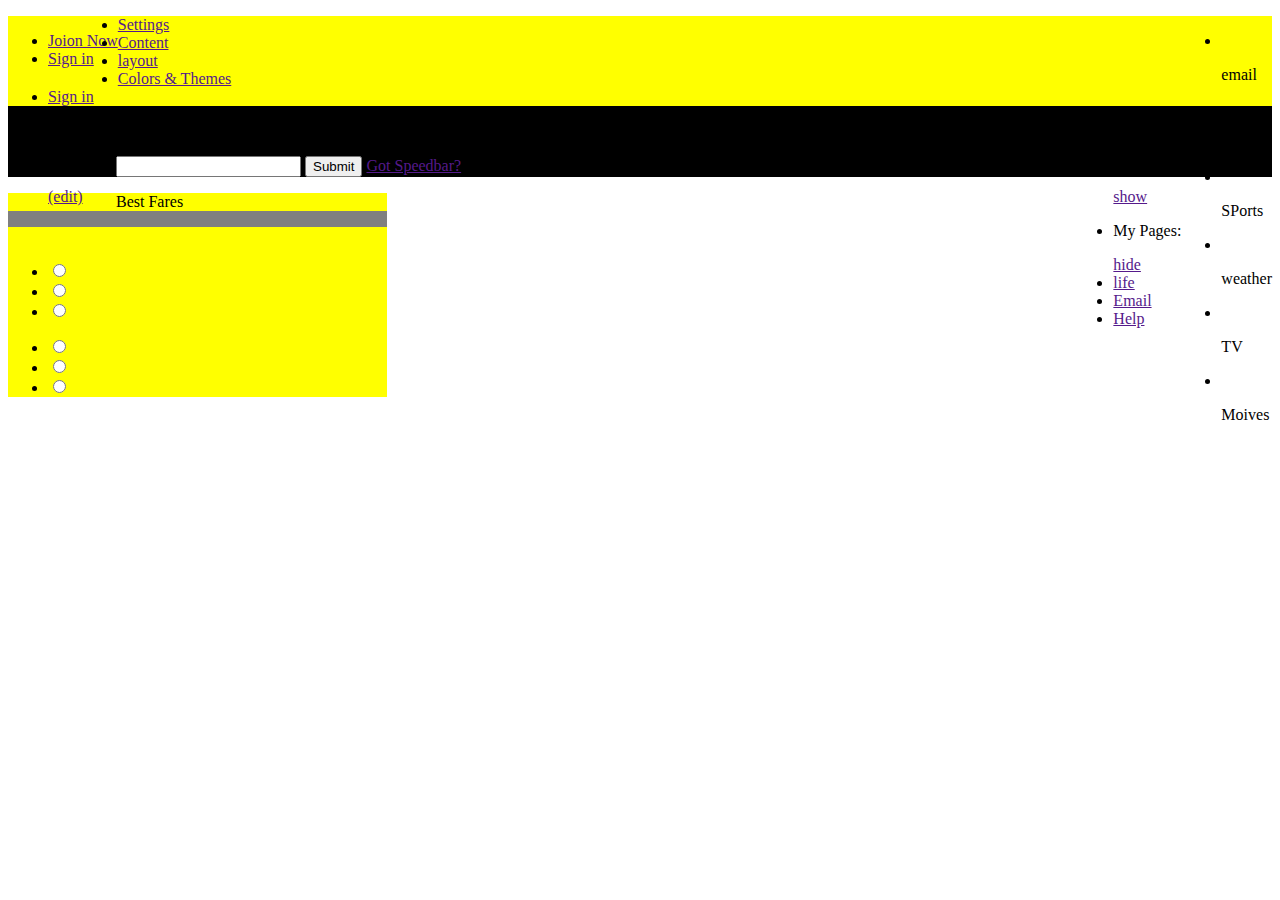
<file: css/blah.html>
<!DOCTYPE html>
<html>
<head>
	<title>blah</title>
</head>
<body>
	

<div style="background-color: black;">
<img style="float: left;" url(../images/excite.png)>
<ul style="float: right;">
<li><img url="../images/email.png"><p>email</p></li>
<li><img url="../images/Money.png"><p>Money</p></li>
<li><img url="../images/Sports.png"><p>SPorts</p></li>
<li><img url="../images/Weqther.png"><p>weather</p></li>
<li><img url="../images/TV.png"><p>TV</p></li>
<li><img url="../images/Moives.png"><p>Moives</p></li>
</ul
</div>

<div style="background-color: yellow">
<ul style="float:left">
<li><a href="">Joion  Now</a></li>
<li><a href="">Sign in</a></li>
</ul>
<ul Style="float: center">
<li><a href="">Settings</a></li>
<li><a href="">Content</a></li>
<li><a href="">layout</a></li>
<li><a href="">Colors & Themes</a></li>
<li><a href="">Sign in</a></li>
</ul>
<ul Style="float: right">
<li><p>My Links:</p><a href="">show</a></li>
<li><p>My Pages:</p><a href="">hide</a></li>
<li><a href="">life</a></li>
<li><a href="">Email</a></li>
<li><a href="">Help</a></li>
</ul>
</div>
<div class="advert">
</div>

<div style="background-color: yellow">
  <ul Style="float: left">
<li><p>My Pages:</p><a href="">(edit)</a></li>
</div style="background-color: gray; text-align:center">
<p>Search the web:</p> 
<form>
  <input type="textarea"> 
  <button>Submit</button>
  <a href="" style="text-trasnform: underline">Got Speedbar?</a>
</form>

</div>

<div style="width: 30%; background-color:gray">
  <div style="background-color: yellow; text-transform:underline">
  <p>Best Fares</p>
  </div>
  <div style="background-color: yellow">
    <img url(../images/expedia.png)>
   <form>
      <ul>
      <li><input type="radio" value="Flight"></li>
      <li><input type="radio" value="Hotel"></li>
      <li><input type="radio" value="Car"></li>
</ul>
<ul>
      <li><input type="radio" value="Packages"></li>
      <li><input type="radio" value="Cruise"></li>
      <li><input type="radio" value="Activities"></li>
</ul>
    </form>

  </div>
</div>
</body>
</html>
</file>
